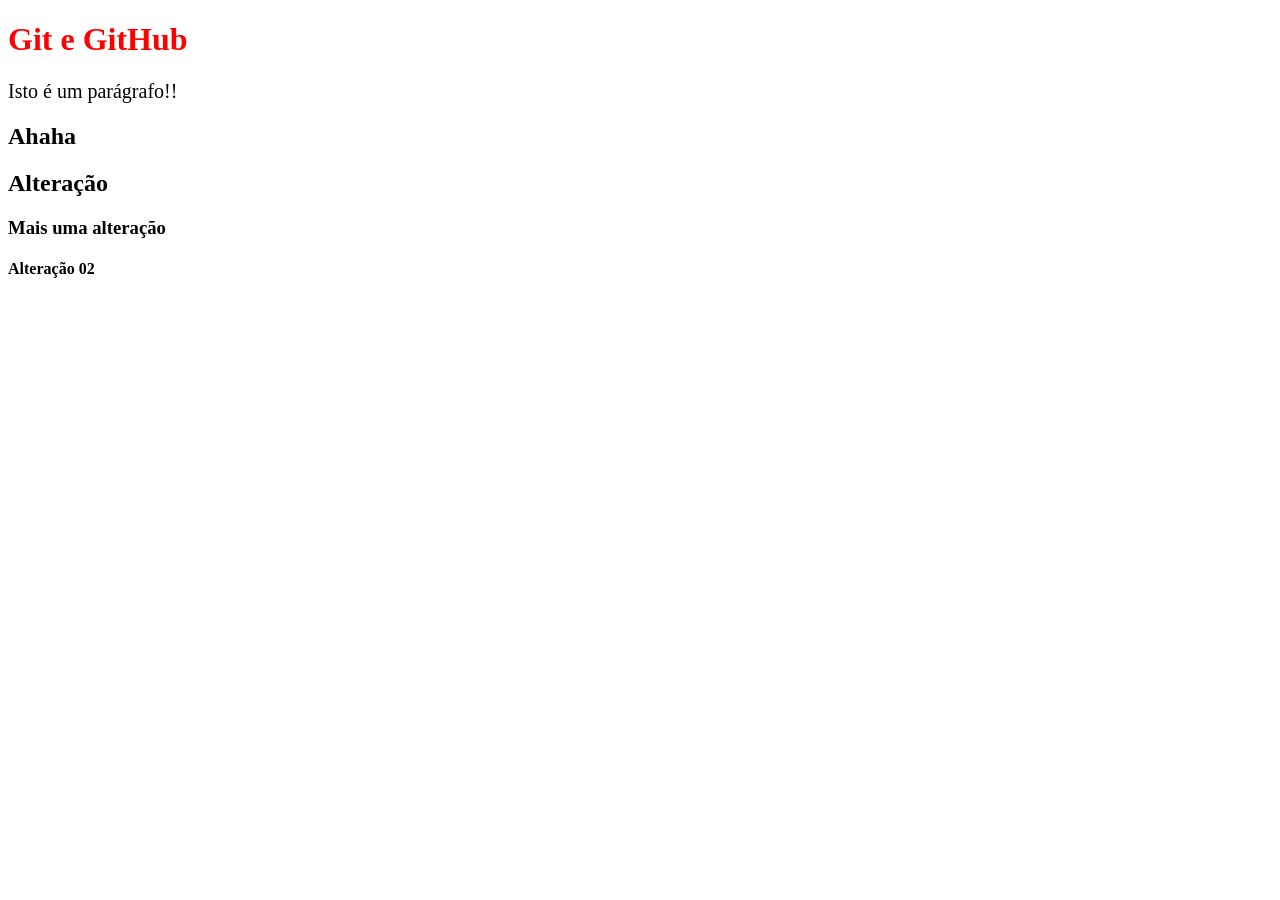
<file: index.html>
<!DOCTYPE html>
<html lang="en">
<head>
    <meta charset="UTF-8">
    <meta name="viewport" content="width=device-width, initial-scale=1.0">
    <title>Document</title>
    <link rel="stylesheet" href="css/style.css">
</head>
<body>
    <h1>Git e GitHub</h1>
    <p>Isto é um parágrafo!!</p>
    <h2>Ahaha</h2>
    <h2>Alteração</h2>
    <h3>Mais uma alteração</h3>
    <h4>Alteração 02</h4>
</body>
</html>
</file>
<file: css/style.css>
h1 {
    color: red;
}

p {
    font-size: 20px;
}

table {
    color:red;
}
</file>
